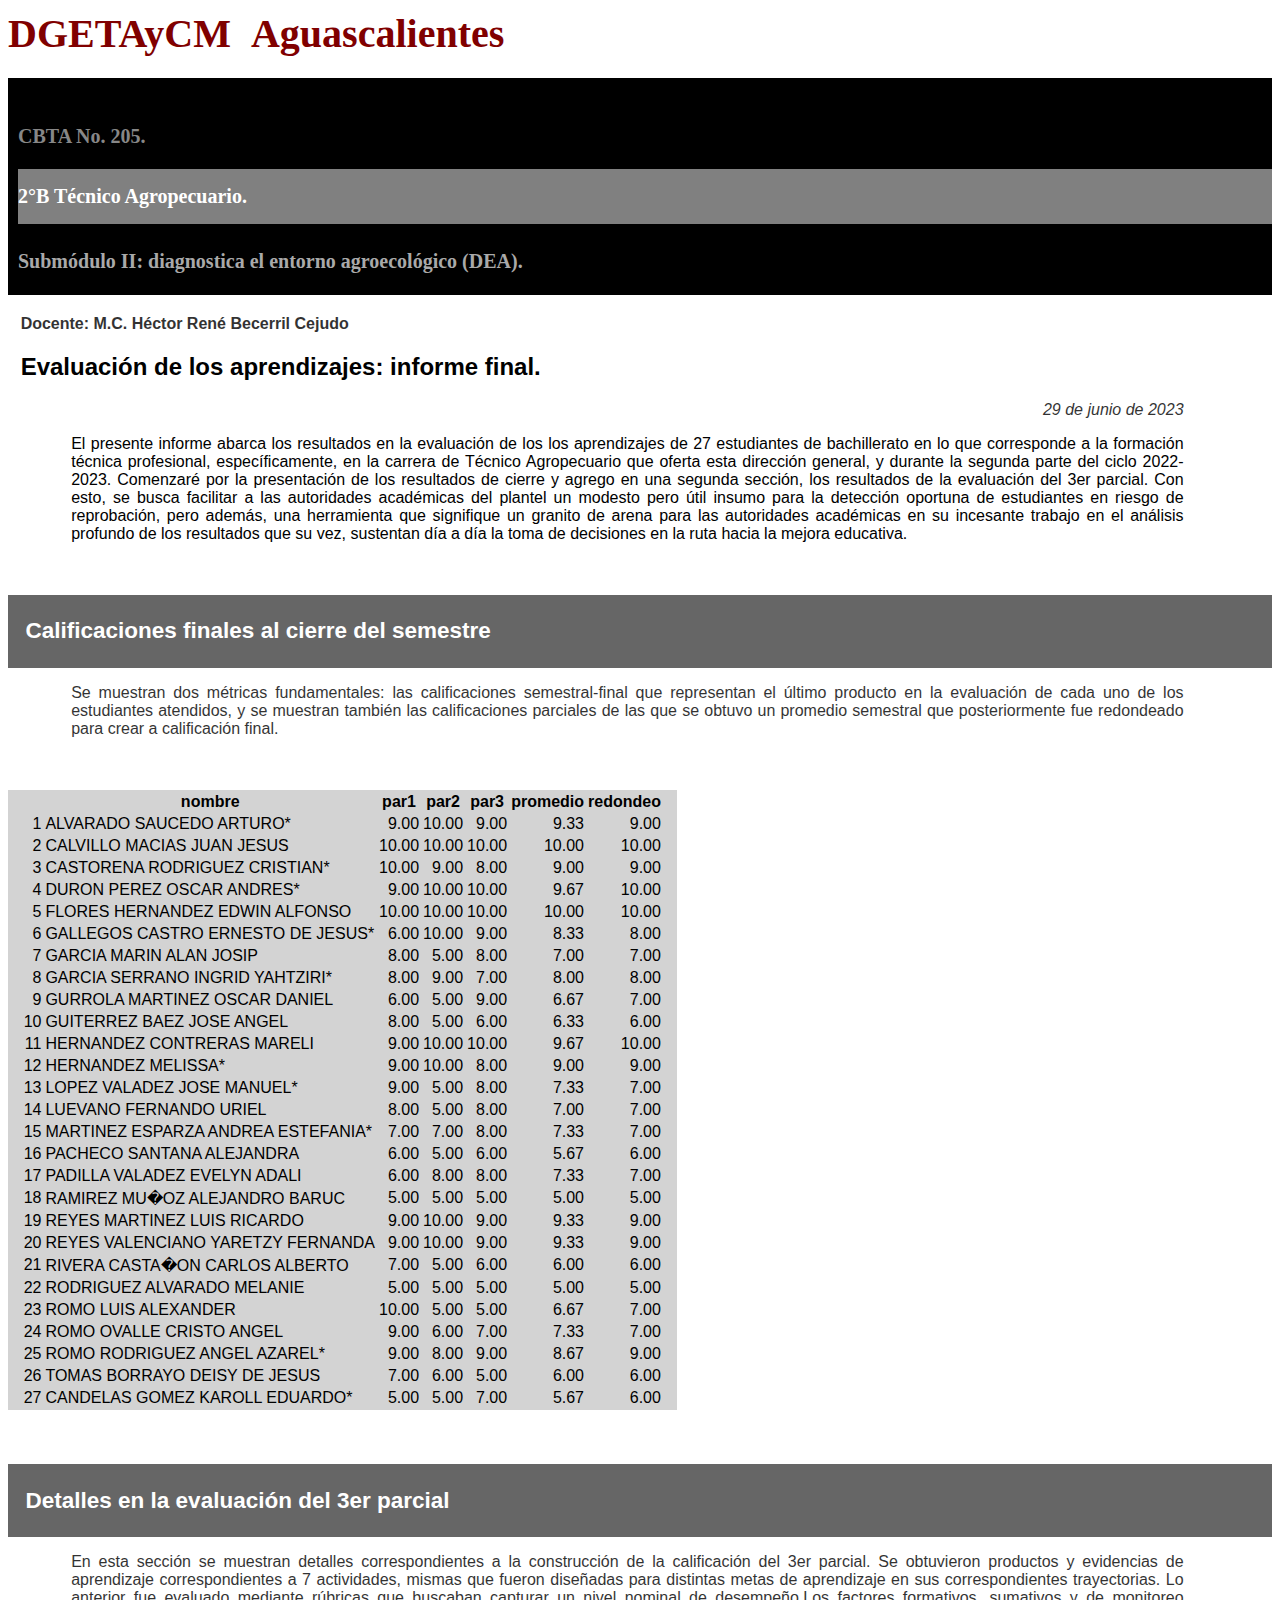
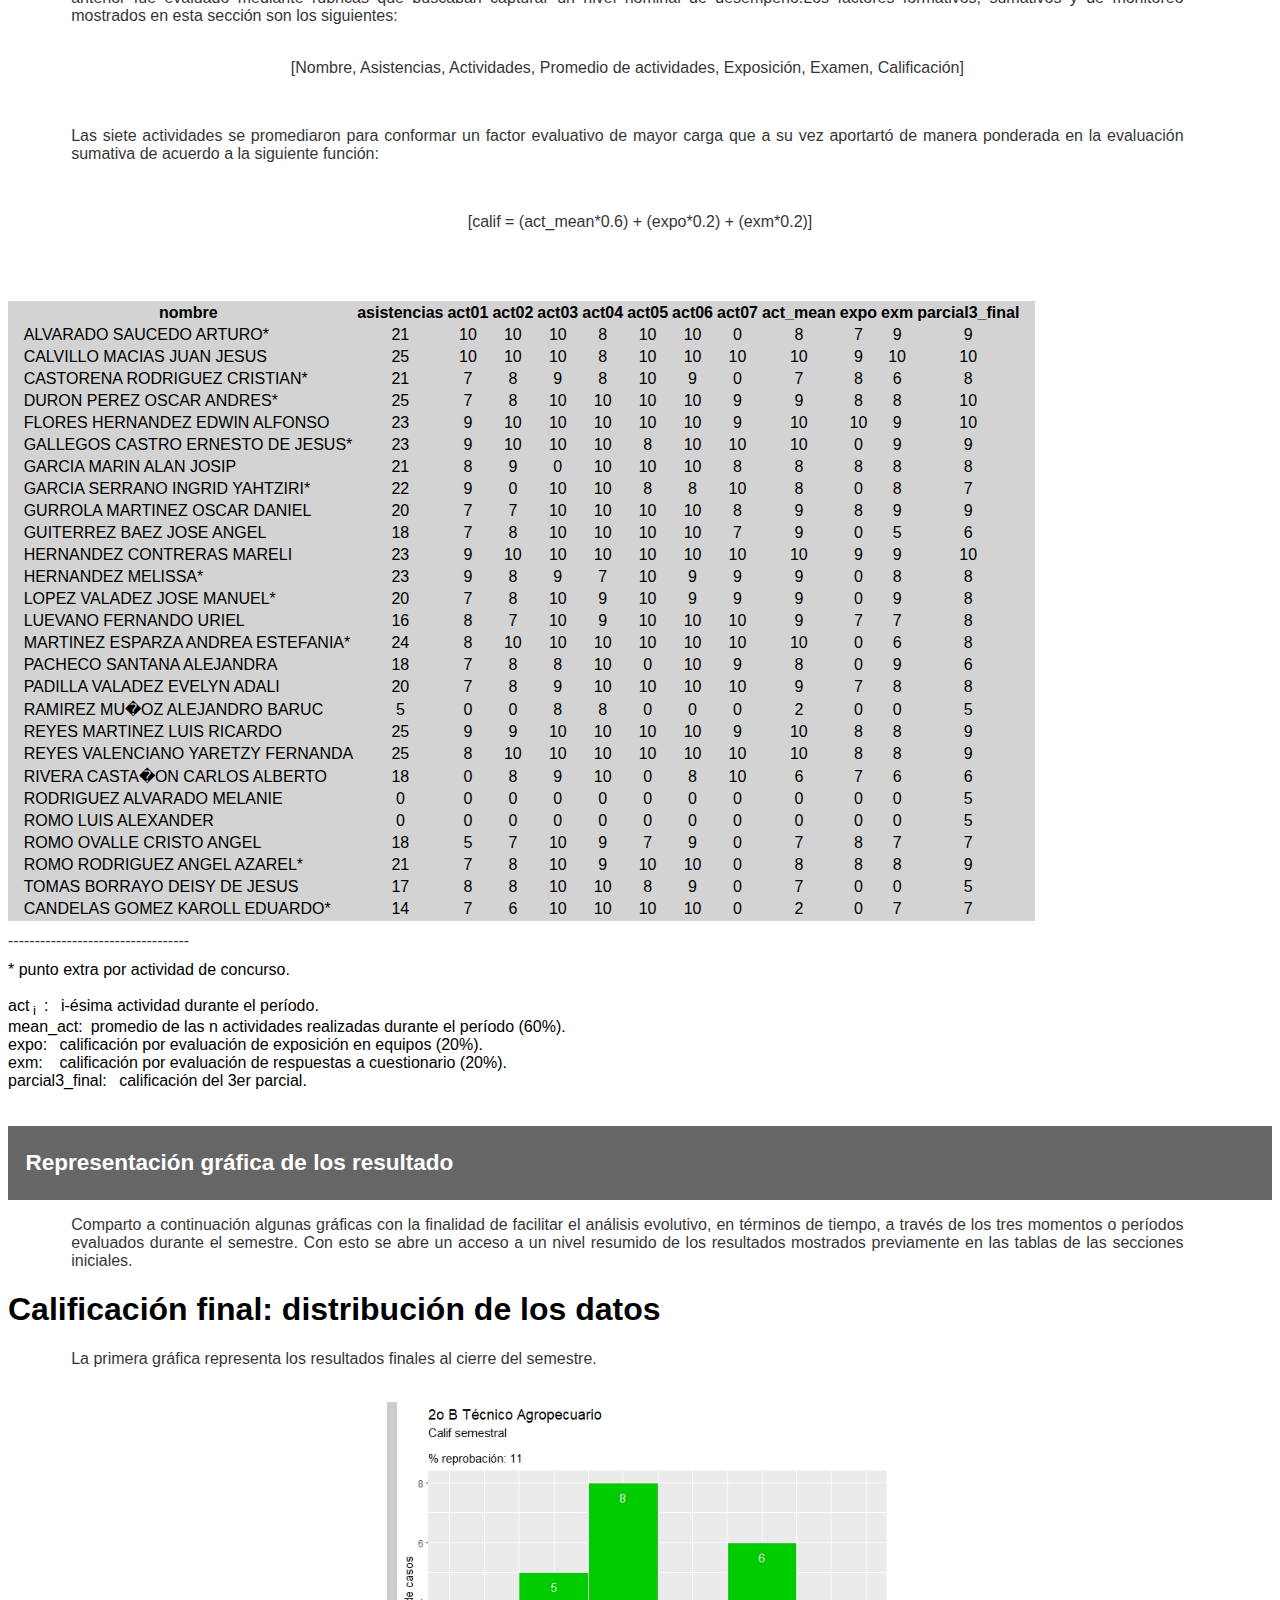
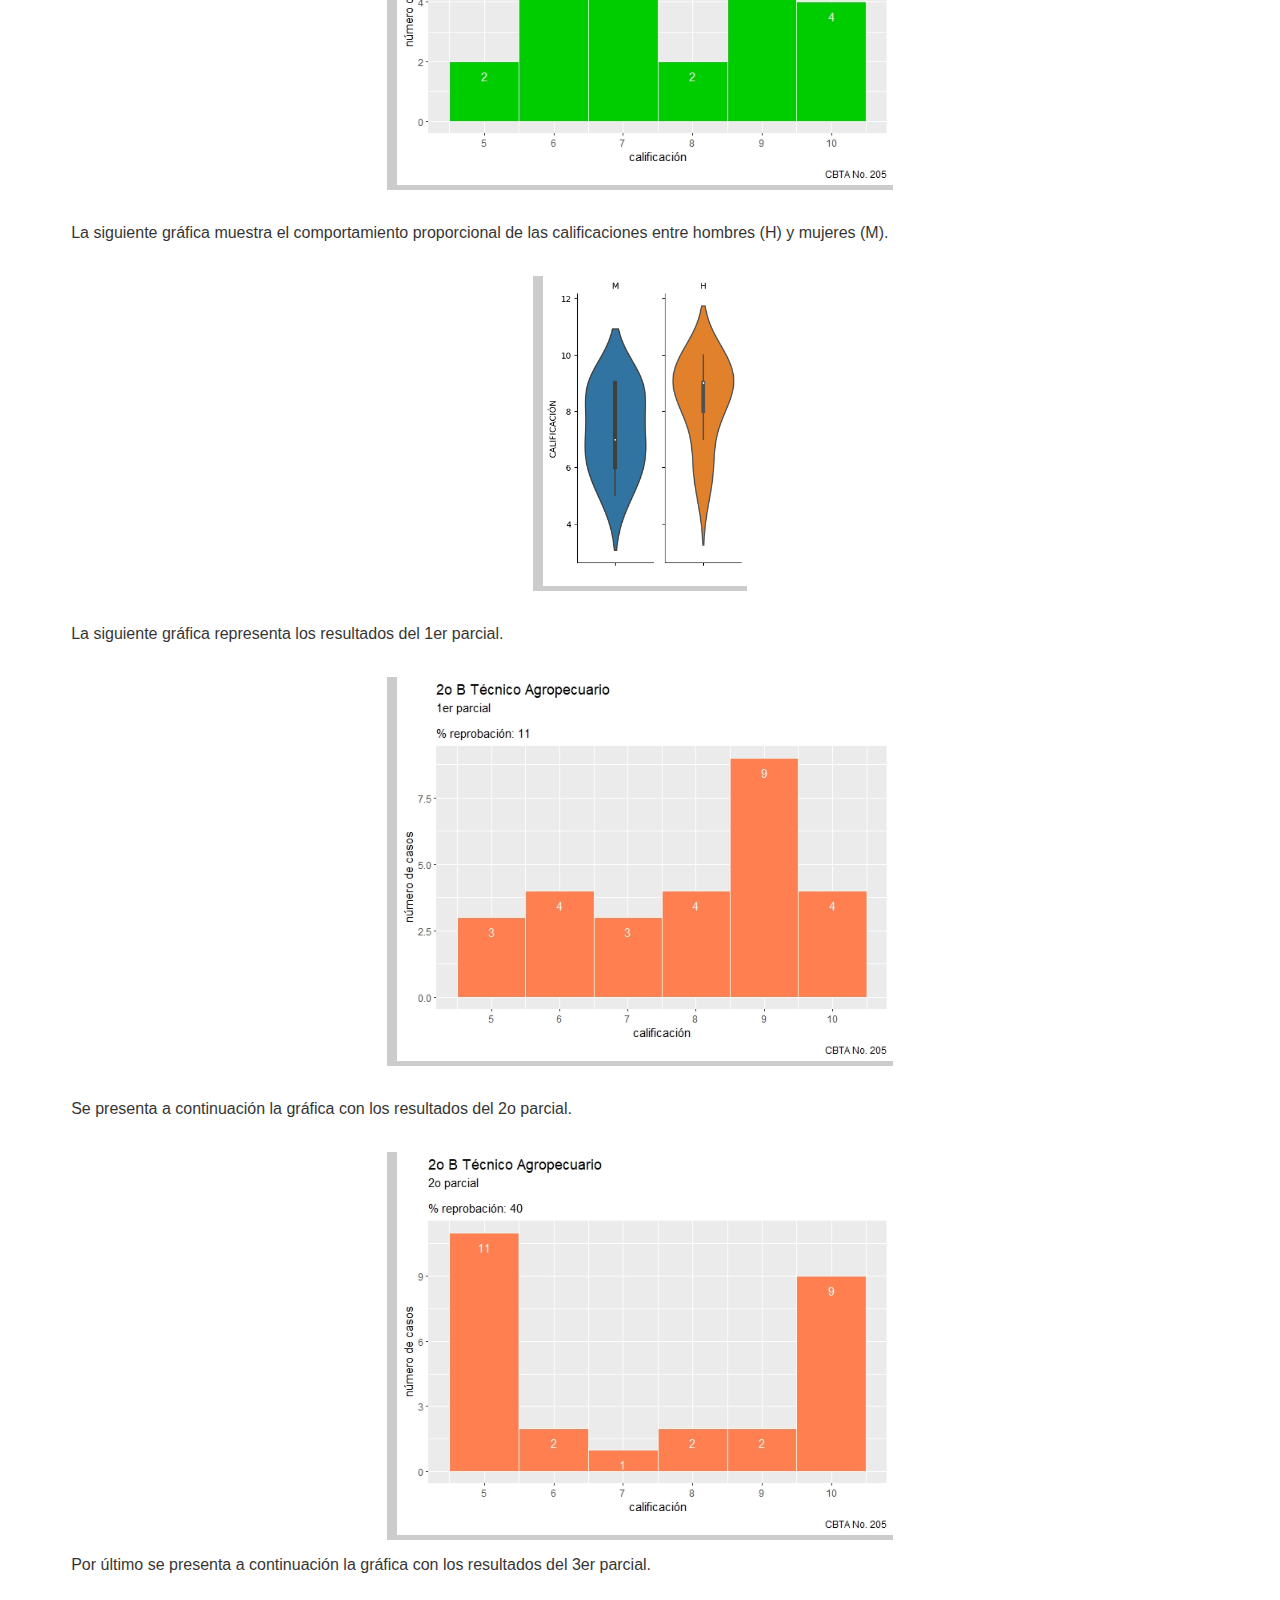
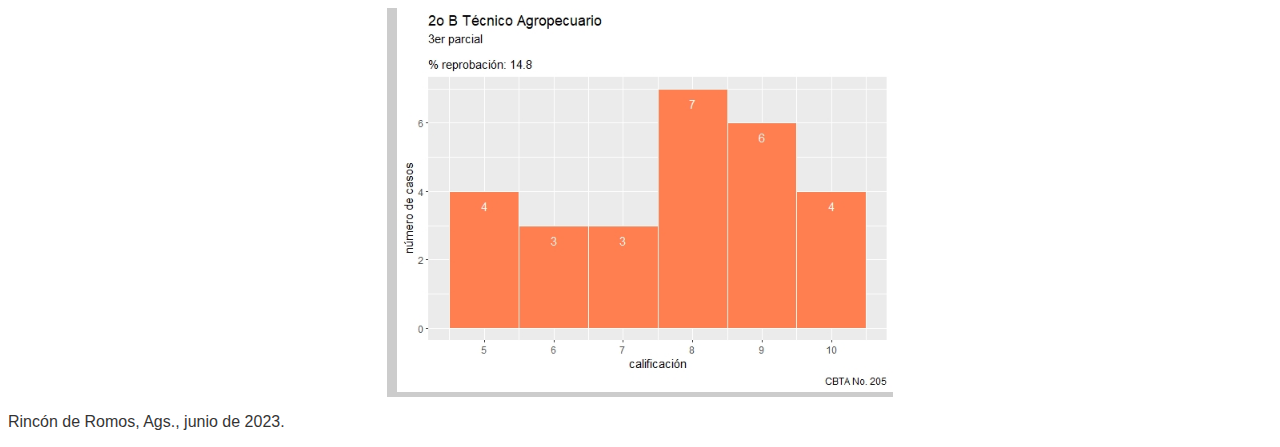
<file: docs/Reporte.htm>
<!DOCTYPE html>
<!-- saved from url=(0102)http://localhost:63342/page3_final/index.html?_ijt=e6k93rkfj2h0ekj3l8djtkfou&_ij_reload=RELOAD_ON_SAVE -->
<html lang="en"><head><meta http-equiv="Content-Type" content="text/html; charset=UTF-8">
    
    <title>Reporte</title>
    <meta name="cbta 205" content="evaluación final">
    <meta name="Author" content="Héctor René Becerril Cejudo">
    <meta name="keywords" content="educación, evaluación">
    <link rel="stylesheet" href="./Reporte_files/estilos.css">
    <title>Title</title>
</head>
<body>
    <h1>
        <div style="font-family:GMX;font-size:40px;color:maroon;line-height:25px;padding-bottom:10px;">
            DGETAyCM &nbsp;Aguascalientes
        </div>
    </h1>
    <h2>
        <div style="font-family:montserrat;font-size:20px;color:darkgrey;line-height:25px;padding-left:10px;
                    padding-bottom:1px;padding-top:1px;background-color:black;text-align:left">
             <p>CBTA No. 205.<br>
            </p><div style="color:white;background-color:grey;padding-top:15px;padding-bottom:15px;"> 2°B Técnico Agropecuario.
            </div>
        <br>
            Submódulo II: diagnostica el entorno agroecológico (DEA).<p></p>
        </div>
    </h2>
    <p style="padding-left:1%"><strong>Docente: M.C. Héctor René Becerril Cejudo</strong></p>

        <h2 style="padding-left:1%;padding-right:7%;">Evaluación de los aprendizajes: informe final.</h2>
    <p style="text-align:right; padding-right:7%"> <i>29 de junio de 2023</i> </p>
    <div style="padding-right:7%;padding-left:5%;text-align:justify;" <p="">El presente informe abarca los resultados en la evaluación de los los aprendizajes de 27 estudiantes
    de bachillerato en lo que corresponde a la formación técnica profesional, específicamente, en la carrera
    de Técnico Agropecuario que oferta esta dirección general, y durante la segunda parte del ciclo 2022-2023.
    Comenzaré por la presentación de los resultados de cierre y agrego en una segunda sección, los
    resultados de la evaluación del 3er parcial. Con esto, se busca facilitar a las autoridades académicas del
    plantel un modesto pero útil insumo para la detección oportuna de estudiantes en riesgo de reprobación, pero
    además, una herramienta que signifique un granito de arena para las autoridades académicas en su incesante
    trabajo en el análisis profundo de los resultados que su vez, sustentan día a día la toma de decisiones
    en la ruta hacia la mejora educativa.
    <p></p>
    <br>
    <br>
    </div>

<header>
  <h2 style="padding-left:1%;">Calificaciones finales al cierre del semestre</h2>
</header>
    <p style="text-align:justify;padding-right:7%;padding-left:5%;">
        Se muestran dos métricas fundamentales: las calificaciones semestral-final que representan el
        último producto en la evaluación de cada uno de los estudiantes atendidos, y se muestran también
        las calificaciones parciales de las que se obtuvo un promedio semestral que posteriormente fue
        redondeado para crear a calificación final.
    </p>
    <br>
    <br>
<section>
 

<table border="0" style="padding-left:1%;padding-right:1%;background-color:lightgrey;">


<tbody><tr> <th>  </th> <th> nombre </th> <th> par1 </th> <th> par2 </th> <th> par3 </th> <th> promedio </th> <th> redondeo </th>  </tr>
  <tr> <td align="right"> 1 </td> <td> ALVARADO SAUCEDO ARTURO* </td> <td align="right"> 9.00 </td> <td align="right"> 10.00 </td> <td align="right"> 9.00 </td> <td align="right"> 9.33 </td> <td align="right"> 9.00 </td> </tr>
  <tr> <td align="right"> 2 </td> <td> CALVILLO MACIAS JUAN JESUS </td> <td align="right"> 10.00 </td> <td align="right"> 10.00 </td> <td align="right"> 10.00 </td> <td align="right"> 10.00 </td> <td align="right"> 10.00 </td> </tr>
  <tr> <td align="right"> 3 </td> <td> CASTORENA RODRIGUEZ CRISTIAN* </td> <td align="right"> 10.00 </td> <td align="right"> 9.00 </td> <td align="right"> 8.00 </td> <td align="right"> 9.00 </td> <td align="right"> 9.00 </td> </tr>
  <tr> <td align="right"> 4 </td> <td> DURON PEREZ OSCAR ANDRES* </td> <td align="right"> 9.00 </td> <td align="right"> 10.00 </td> <td align="right"> 10.00 </td> <td align="right"> 9.67 </td> <td align="right"> 10.00 </td> </tr>
  <tr> <td align="right"> 5 </td> <td> FLORES HERNANDEZ EDWIN ALFONSO </td> <td align="right"> 10.00 </td> <td align="right"> 10.00 </td> <td align="right"> 10.00 </td> <td align="right"> 10.00 </td> <td align="right"> 10.00 </td> </tr>
  <tr> <td align="right"> 6 </td> <td> GALLEGOS CASTRO ERNESTO DE JESUS* </td> <td align="right"> 6.00 </td> <td align="right"> 10.00 </td> <td align="right"> 9.00 </td> <td align="right"> 8.33 </td> <td align="right"> 8.00 </td> </tr>
  <tr> <td align="right"> 7 </td> <td> GARCIA MARIN ALAN JOSIP </td> <td align="right"> 8.00 </td> <td align="right"> 5.00 </td> <td align="right"> 8.00 </td> <td align="right"> 7.00 </td> <td align="right"> 7.00 </td> </tr>
  <tr> <td align="right"> 8 </td> <td> GARCIA SERRANO INGRID YAHTZIRI* </td> <td align="right"> 8.00 </td> <td align="right"> 9.00 </td> <td align="right"> 7.00 </td> <td align="right"> 8.00 </td> <td align="right"> 8.00 </td> </tr>
  <tr> <td align="right"> 9 </td> <td> GURROLA MARTINEZ OSCAR DANIEL </td> <td align="right"> 6.00 </td> <td align="right"> 5.00 </td> <td align="right"> 9.00 </td> <td align="right"> 6.67 </td> <td align="right"> 7.00 </td> </tr>
  <tr> <td align="right"> 10 </td> <td> GUITERREZ BAEZ JOSE ANGEL </td> <td align="right"> 8.00 </td> <td align="right"> 5.00 </td> <td align="right"> 6.00 </td> <td align="right"> 6.33 </td> <td align="right"> 6.00 </td> </tr>
  <tr> <td align="right"> 11 </td> <td> HERNANDEZ CONTRERAS MARELI </td> <td align="right"> 9.00 </td> <td align="right"> 10.00 </td> <td align="right"> 10.00 </td> <td align="right"> 9.67 </td> <td align="right"> 10.00 </td> </tr>
  <tr> <td align="right"> 12 </td> <td> HERNANDEZ  MELISSA* </td> <td align="right"> 9.00 </td> <td align="right"> 10.00 </td> <td align="right"> 8.00 </td> <td align="right"> 9.00 </td> <td align="right"> 9.00 </td> </tr>
  <tr> <td align="right"> 13 </td> <td> LOPEZ VALADEZ JOSE MANUEL* </td> <td align="right"> 9.00 </td> <td align="right"> 5.00 </td> <td align="right"> 8.00 </td> <td align="right"> 7.33 </td> <td align="right"> 7.00 </td> </tr>
  <tr> <td align="right"> 14 </td> <td> LUEVANO  FERNANDO URIEL </td> <td align="right"> 8.00 </td> <td align="right"> 5.00 </td> <td align="right"> 8.00 </td> <td align="right"> 7.00 </td> <td align="right"> 7.00 </td> </tr>
  <tr> <td align="right"> 15 </td> <td> MARTINEZ ESPARZA ANDREA ESTEFANIA* </td> <td align="right"> 7.00 </td> <td align="right"> 7.00 </td> <td align="right"> 8.00 </td> <td align="right"> 7.33 </td> <td align="right"> 7.00 </td> </tr>
  <tr> <td align="right"> 16 </td> <td> PACHECO SANTANA ALEJANDRA </td> <td align="right"> 6.00 </td> <td align="right"> 5.00 </td> <td align="right"> 6.00 </td> <td align="right"> 5.67 </td> <td align="right"> 6.00 </td> </tr>
  <tr> <td align="right"> 17 </td> <td> PADILLA VALADEZ EVELYN ADALI </td> <td align="right"> 6.00 </td> <td align="right"> 8.00 </td> <td align="right"> 8.00 </td> <td align="right"> 7.33 </td> <td align="right"> 7.00 </td> </tr>
  <tr> <td align="right"> 18 </td> <td> RAMIREZ MU�OZ ALEJANDRO BARUC </td> <td align="right"> 5.00 </td> <td align="right"> 5.00 </td> <td align="right"> 5.00 </td> <td align="right"> 5.00 </td> <td align="right"> 5.00 </td> </tr>
  <tr> <td align="right"> 19 </td> <td> REYES MARTINEZ LUIS RICARDO </td> <td align="right"> 9.00 </td> <td align="right"> 10.00 </td> <td align="right"> 9.00 </td> <td align="right"> 9.33 </td> <td align="right"> 9.00 </td> </tr>
  <tr> <td align="right"> 20 </td> <td> REYES VALENCIANO YARETZY FERNANDA </td> <td align="right"> 9.00 </td> <td align="right"> 10.00 </td> <td align="right"> 9.00 </td> <td align="right"> 9.33 </td> <td align="right"> 9.00 </td> </tr>
  <tr> <td align="right"> 21 </td> <td> RIVERA CASTA�ON CARLOS ALBERTO </td> <td align="right"> 7.00 </td> <td align="right"> 5.00 </td> <td align="right"> 6.00 </td> <td align="right"> 6.00 </td> <td align="right"> 6.00 </td> </tr>
  <tr> <td align="right"> 22 </td> <td> RODRIGUEZ ALVARADO MELANIE </td> <td align="right"> 5.00 </td> <td align="right"> 5.00 </td> <td align="right"> 5.00 </td> <td align="right"> 5.00 </td> <td align="right"> 5.00 </td> </tr>
  <tr> <td align="right"> 23 </td> <td> ROMO  LUIS ALEXANDER </td> <td align="right"> 10.00 </td> <td align="right"> 5.00 </td> <td align="right"> 5.00 </td> <td align="right"> 6.67 </td> <td align="right"> 7.00 </td> </tr>
  <tr> <td align="right"> 24 </td> <td> ROMO OVALLE CRISTO ANGEL </td> <td align="right"> 9.00 </td> <td align="right"> 6.00 </td> <td align="right"> 7.00 </td> <td align="right"> 7.33 </td> <td align="right"> 7.00 </td> </tr>
  <tr> <td align="right"> 25 </td> <td> ROMO RODRIGUEZ ANGEL AZAREL* </td> <td align="right"> 9.00 </td> <td align="right"> 8.00 </td> <td align="right"> 9.00 </td> <td align="right"> 8.67 </td> <td align="right"> 9.00 </td> </tr>
  <tr> <td align="right"> 26 </td> <td> TOMAS BORRAYO DEISY DE JESUS </td> <td align="right"> 7.00 </td> <td align="right"> 6.00 </td> <td align="right"> 5.00 </td> <td align="right"> 6.00 </td> <td align="right"> 6.00 </td> </tr>
  <tr> <td align="right"> 27 </td> <td> CANDELAS GOMEZ KAROLL EDUARDO* </td> <td align="right"> 5.00 </td> <td align="right"> 5.00 </td> <td align="right"> 7.00 </td> <td align="right"> 5.67 </td> <td align="right"> 6.00 </td> </tr>
   </tbody></table>
      <br>


</section>
   <br><br>

    <header>
  <h2 style="padding-left:1%;">Detalles en la evaluación del 3er parcial</h2>
</header>
    <p style="text-align:justify; padding-right:7%;padding-left:5%;">En esta sección se muestran
        detalles correspondientes a la construcción de la calificación
        del 3er parcial. Se obtuvieron productos y evidencias de aprendizaje correspondientes a 7
        actividades, mismas que fueron diseñadas para distintas metas de aprendizaje en sus
        correspondientes trayectorias. Lo anterior fue evaluado mediante rúbricas que buscaban
        capturar un nivel nominal de desempeño.Los factores formativos, sumativos y de monitoreo mostrados
        en esta sección son los siguientes:</p>
      <p style="text-align:center;padding-right:7%;padding-left:5%;">
           <br>[Nombre, Asistencias, Actividades, Promedio de actividades, Exposición, Examen, Calificación]
      </p>
    <br>
    <p style="text-align:justify;padding-right:7%;padding-left:5%;">
        Las siete actividades se promediaron para conformar un factor evaluativo de mayor carga que
        a su vez aportartó de manera ponderada en la evaluación sumativa de acuerdo a la siguiente función:
    </p>
    <br>
    <p style="text-align:center;">
        [calif = (act_mean*0.6) + (expo*0.2) + (exm*0.2)]
    </p>
    <br>
    <br>
    <br>

    <section>
    <table border="0" style="padding-left:1%;padding-right:1%;background-color:lightgrey;">

  <caption style="text-align:left;caption-side:bottom;&quot;">
        <p style="line-height:0.5">----------------------------------</p>
        * punto extra por actividad de concurso.
  </caption>
          <caption style="text-align:left;caption-side:bottom;&quot;">
        <br>
        act<sub>&nbsp;i</sub> :  i-ésima actividad durante el período.<br>
              mean_act: promedio de las n actividades realizadas durante el período (60%).<br>
              expo:  calificación por evaluación de exposición en equipos (20%).<br>
              exm:  &nbsp;calificación por evaluación de respuestas a cuestionario (20%).<br>
              parcial3_final:  calificación del 3er parcial.
  </caption>

<tbody><tr> <th> nombre </th> <th> asistencias </th> <th> act01 </th> <th> act02 </th> <th> act03 </th> <th> act04 </th> <th> act05 </th> <th> act06 </th> <th> act07 </th> <th> act_mean </th> <th> expo </th> <th> exm </th> <th> parcial3_final </th>  </tr>
 <tr> <td> ALVARADO SAUCEDO ARTURO* </td> <td align="center"> 21 </td> <td align="center"> 10 </td> <td align="center"> 10 </td> <td align="center"> 10 </td> <td align="center"> 8 </td> <td align="center"> 10 </td> <td align="center"> 10 </td> <td align="center"> 0 </td> <td align="center"> 8 </td> <td align="center"> 7 </td> <td align="center"> 9 </td> <td align="center"> 9 </td> </tr>
   <tr> <td> CALVILLO MACIAS JUAN JESUS </td> <td align="center"> 25 </td> <td align="center"> 10 </td> <td align="center"> 10 </td> <td align="center"> 10 </td> <td align="center"> 8 </td> <td align="center"> 10 </td> <td align="center"> 10 </td> <td align="center"> 10 </td> <td align="center"> 10 </td> <td align="center"> 9 </td> <td align="center"> 10 </td> <td align="center"> 10 </td> </tr>
  <tr> <td> CASTORENA RODRIGUEZ CRISTIAN* </td> <td align="center"> 21 </td> <td align="center"> 7 </td> <td align="center"> 8 </td> <td align="center"> 9 </td> <td align="center"> 8 </td> <td align="center"> 10 </td> <td align="center"> 9 </td> <td align="center"> 0 </td> <td align="center"> 7 </td> <td align="center"> 8 </td> <td align="center"> 6 </td> <td align="center"> 8 </td> </tr>
  <tr> <td> DURON PEREZ OSCAR ANDRES* </td> <td align="center"> 25 </td> <td align="center"> 7 </td> <td align="center"> 8 </td> <td align="center"> 10 </td> <td align="center"> 10 </td> <td align="center"> 10 </td> <td align="center"> 10 </td> <td align="center"> 9 </td> <td align="center"> 9 </td> <td align="center"> 8 </td> <td align="center"> 8 </td> <td align="center"> 10 </td> </tr>
  <tr> <td> FLORES HERNANDEZ EDWIN ALFONSO </td> <td align="center"> 23 </td> <td align="center"> 9 </td> <td align="center"> 10 </td> <td align="center"> 10 </td> <td align="center"> 10 </td> <td align="center"> 10 </td> <td align="center"> 10 </td> <td align="center"> 9 </td> <td align="center"> 10 </td> <td align="center"> 10 </td> <td align="center"> 9 </td> <td align="center"> 10 </td> </tr>
  <tr> <td> GALLEGOS CASTRO ERNESTO DE JESUS* </td> <td align="center"> 23 </td> <td align="center"> 9 </td> <td align="center"> 10 </td> <td align="center"> 10 </td> <td align="center"> 10 </td> <td align="center"> 8 </td> <td align="center"> 10 </td> <td align="center"> 10 </td> <td align="center"> 10 </td> <td align="center"> 0 </td> <td align="center"> 9 </td> <td align="center"> 9 </td> </tr>
  <tr> <td> GARCIA MARIN ALAN JOSIP </td> <td align="center"> 21 </td> <td align="center"> 8 </td> <td align="center"> 9 </td> <td align="center"> 0 </td> <td align="center"> 10 </td> <td align="center"> 10 </td> <td align="center"> 10 </td> <td align="center"> 8 </td> <td align="center"> 8 </td> <td align="center"> 8 </td> <td align="center"> 8 </td> <td align="center"> 8 </td> </tr>
  <tr> <td> GARCIA SERRANO INGRID YAHTZIRI* </td> <td align="center"> 22 </td> <td align="center"> 9 </td> <td align="center"> 0 </td> <td align="center"> 10 </td> <td align="center"> 10 </td> <td align="center"> 8 </td> <td align="center"> 8 </td> <td align="center"> 10 </td> <td align="center"> 8 </td> <td align="center"> 0 </td> <td align="center"> 8 </td> <td align="center"> 7 </td> </tr>
  <tr> <td> GURROLA MARTINEZ OSCAR DANIEL </td> <td align="center"> 20 </td> <td align="center"> 7 </td> <td align="center"> 7 </td> <td align="center"> 10 </td> <td align="center"> 10 </td> <td align="center"> 10 </td> <td align="center"> 10 </td> <td align="center"> 8 </td> <td align="center"> 9 </td> <td align="center"> 8 </td> <td align="center"> 9 </td> <td align="center"> 9 </td> </tr>
  <tr> <td> GUITERREZ BAEZ JOSE ANGEL </td> <td align="center"> 18 </td> <td align="center"> 7 </td> <td align="center"> 8 </td> <td align="center"> 10 </td> <td align="center"> 10 </td> <td align="center"> 10 </td> <td align="center"> 10 </td> <td align="center"> 7 </td> <td align="center"> 9 </td> <td align="center"> 0 </td> <td align="center"> 5 </td> <td align="center"> 6 </td> </tr>
  <tr> <td> HERNANDEZ CONTRERAS MARELI </td> <td align="center"> 23 </td> <td align="center"> 9 </td> <td align="center"> 10 </td> <td align="center"> 10 </td> <td align="center"> 10 </td> <td align="center"> 10 </td> <td align="center"> 10 </td> <td align="center"> 10 </td> <td align="center"> 10 </td> <td align="center"> 9 </td> <td align="center"> 9 </td> <td align="center"> 10 </td> </tr>
  <tr> <td> HERNANDEZ  MELISSA* </td> <td align="center"> 23 </td> <td align="center"> 9 </td> <td align="center"> 8 </td> <td align="center"> 9 </td> <td align="center"> 7 </td> <td align="center"> 10 </td> <td align="center"> 9 </td> <td align="center"> 9 </td> <td align="center"> 9 </td> <td align="center"> 0 </td> <td align="center"> 8 </td> <td align="center"> 8 </td> </tr>
  <tr> <td> LOPEZ VALADEZ JOSE MANUEL* </td> <td align="center"> 20 </td> <td align="center"> 7 </td> <td align="center"> 8 </td> <td align="center"> 10 </td> <td align="center"> 9 </td> <td align="center"> 10 </td> <td align="center"> 9 </td> <td align="center"> 9 </td> <td align="center"> 9 </td> <td align="center"> 0 </td> <td align="center"> 9 </td> <td align="center"> 8 </td> </tr>
  <tr> <td> LUEVANO  FERNANDO URIEL </td> <td align="center"> 16 </td> <td align="center"> 8 </td> <td align="center"> 7 </td> <td align="center"> 10 </td> <td align="center"> 9 </td> <td align="center"> 10 </td> <td align="center"> 10 </td> <td align="center"> 10 </td> <td align="center"> 9 </td> <td align="center"> 7 </td> <td align="center"> 7 </td> <td align="center"> 8 </td> </tr>
  <tr> <td> MARTINEZ ESPARZA ANDREA ESTEFANIA* </td> <td align="center"> 24 </td> <td align="center"> 8 </td> <td align="center"> 10 </td> <td align="center"> 10 </td> <td align="center"> 10 </td> <td align="center"> 10 </td> <td align="center"> 10 </td> <td align="center"> 10 </td> <td align="center"> 10 </td> <td align="center"> 0 </td> <td align="center"> 6 </td> <td align="center"> 8 </td> </tr>
  <tr> <td> PACHECO SANTANA ALEJANDRA </td> <td align="center"> 18 </td> <td align="center"> 7 </td> <td align="center"> 8 </td> <td align="center"> 8 </td> <td align="center"> 10 </td> <td align="center"> 0 </td> <td align="center"> 10 </td> <td align="center"> 9 </td> <td align="center"> 8 </td> <td align="center"> 0 </td> <td align="center"> 9 </td> <td align="center"> 6 </td> </tr>
  <tr> <td> PADILLA VALADEZ EVELYN ADALI </td> <td align="center"> 20 </td> <td align="center"> 7 </td> <td align="center"> 8 </td> <td align="center"> 9 </td> <td align="center"> 10 </td> <td align="center"> 10 </td> <td align="center"> 10 </td> <td align="center"> 10 </td> <td align="center"> 9 </td> <td align="center"> 7 </td> <td align="center"> 8 </td> <td align="center"> 8 </td> </tr>
  <tr> <td> RAMIREZ MU�OZ ALEJANDRO BARUC </td> <td align="center"> 5 </td> <td align="center"> 0 </td> <td align="center"> 0 </td> <td align="center"> 8 </td> <td align="center"> 8 </td> <td align="center"> 0 </td> <td align="center"> 0 </td> <td align="center"> 0 </td> <td align="center"> 2 </td> <td align="center"> 0 </td> <td align="center"> 0 </td> <td align="center"> 5 </td> </tr>
  <tr> <td> REYES MARTINEZ LUIS RICARDO </td> <td align="center"> 25 </td> <td align="center"> 9 </td> <td align="center"> 9 </td> <td align="center"> 10 </td> <td align="center"> 10 </td> <td align="center"> 10 </td> <td align="center"> 10 </td> <td align="center"> 9 </td> <td align="center"> 10 </td> <td align="center"> 8 </td> <td align="center"> 8 </td> <td align="center"> 9 </td> </tr>
  <tr> <td> REYES VALENCIANO YARETZY FERNANDA </td> <td align="center"> 25 </td> <td align="center"> 8 </td> <td align="center"> 10 </td> <td align="center"> 10 </td> <td align="center"> 10 </td> <td align="center"> 10 </td> <td align="center"> 10 </td> <td align="center"> 10 </td> <td align="center"> 10 </td> <td align="center"> 8 </td> <td align="center"> 8 </td> <td align="center"> 9 </td> </tr>
  <tr> <td> RIVERA CASTA�ON CARLOS ALBERTO </td> <td align="center"> 18 </td> <td align="center"> 0 </td> <td align="center"> 8 </td> <td align="center"> 9 </td> <td align="center"> 10 </td> <td align="center"> 0 </td> <td align="center"> 8 </td> <td align="center"> 10 </td> <td align="center"> 6 </td> <td align="center"> 7 </td> <td align="center"> 6 </td> <td align="center"> 6 </td> </tr>
  <tr> <td> RODRIGUEZ ALVARADO MELANIE </td> <td align="center"> 0 </td> <td align="center"> 0 </td> <td align="center"> 0 </td> <td align="center"> 0 </td> <td align="center"> 0 </td> <td align="center"> 0 </td> <td align="center"> 0 </td> <td align="center"> 0 </td> <td align="center"> 0 </td> <td align="center"> 0 </td> <td align="center"> 0 </td> <td align="center"> 5 </td> </tr>
  <tr> <td> ROMO  LUIS ALEXANDER </td> <td align="center"> 0 </td> <td align="center"> 0 </td> <td align="center"> 0 </td> <td align="center"> 0 </td> <td align="center"> 0 </td> <td align="center"> 0 </td> <td align="center"> 0 </td> <td align="center"> 0 </td> <td align="center"> 0 </td> <td align="center"> 0 </td> <td align="center"> 0 </td> <td align="center"> 5 </td> </tr>
  <tr> <td> ROMO OVALLE CRISTO ANGEL </td> <td align="center"> 18 </td> <td align="center"> 5 </td> <td align="center"> 7 </td> <td align="center"> 10 </td> <td align="center"> 9 </td> <td align="center"> 7 </td> <td align="center"> 9 </td> <td align="center"> 0 </td> <td align="center"> 7 </td> <td align="center"> 8 </td> <td align="center"> 7 </td> <td align="center"> 7 </td> </tr>
  <tr> <td> ROMO RODRIGUEZ ANGEL AZAREL* </td> <td align="center"> 21 </td> <td align="center"> 7 </td> <td align="center"> 8 </td> <td align="center"> 10 </td> <td align="center"> 9 </td> <td align="center"> 10 </td> <td align="center"> 10 </td> <td align="center"> 0 </td> <td align="center"> 8 </td> <td align="center"> 8 </td> <td align="center"> 8 </td> <td align="center"> 9 </td> </tr>
  <tr> <td> TOMAS BORRAYO DEISY DE JESUS </td> <td align="center"> 17 </td> <td align="center"> 8 </td> <td align="center"> 8 </td> <td align="center"> 10 </td> <td align="center"> 10 </td> <td align="center"> 8 </td> <td align="center"> 9 </td> <td align="center"> 0 </td> <td align="center"> 7 </td> <td align="center"> 0 </td> <td align="center"> 0 </td> <td align="center"> 5 </td> </tr>
  <tr> <td> CANDELAS GOMEZ KAROLL EDUARDO* </td> <td align="center"> 14 </td> <td align="center"> 7 </td> <td align="center"> 6 </td> <td align="center"> 10 </td> <td align="center"> 10 </td> <td align="center"> 10 </td> <td align="center"> 10 </td> <td align="center"> 0 </td> <td align="center"> 2 </td> <td align="center"> 0 </td> <td align="center"> 7 </td> <td align="center"> 7 </td> </tr>
  </tbody></table>

</section>

    <br>
    <br>

     <header>
  <h2 style="padding-left:1%;">Representación gráfica de los resultado</h2>
    </header>
    <p style="text-align:justify; padding-right:7%;padding-left:5%;">
        Comparto a continuación algunas gráficas con la finalidad de
        facilitar el análisis evolutivo, en términos de tiempo, a través
        de los tres momentos o períodos evaluados durante el semestre. Con
        esto se abre un acceso a un nivel resumido de los resultados mostrados
        previamente en las tablas de las secciones iniciales.
    </p>
    <h1>Calificación final: distribución de los datos</h1>
    <p style="text-align:justify; padding-right:7%;padding-left:5%;">
    La primera gráfica representa los resultados finales al cierre del semestre.
    </p>
    <br>
    
    <img src="./Reporte_files/histog.jpeg" class="center" style="max-width:40%;height:auto;float:center">
        <br>
        <p style="text-align:justify; padding-right:7%;padding-left:5%;">
            La siguiente gráfica muestra el comportamiento proporcional de las calificaciones entre
    hombres (H) y mujeres (M).
        </p>
    <br>
    
    <img src="./Reporte_files/sex.jpeg" class="center" style="max-width:17%;height:auto;float:center">
    <br>
    <p style="text-align:justify;
     padding-right:7%;padding-left:5%;">
    La siguiente gráfica representa los resultados del 1er parcial.
    </p>
    <br>
    
    <img src="./Reporte_files/histog1.jpeg" class="center" style="max-width:40%;height:auto;float:center">
            <br>
    <p style="text-align:justify; padding-right:7%;padding-left:5%;">
    Se presenta a continuación la gráfica con los resultados del 2o parcial.
    </p>
    <br>
    
    <img src="./Reporte_files/histog2.jpeg" class="center" style="max-width:40%;height:auto;float:center">
        <p style="text-align:justify; padding-right:7%;padding-left:5%;">
    Por último se presenta a continuación la gráfica con los resultados del 3er parcial.
    </p>
    <br>
    
    <img src="./Reporte_files/histog3.jpeg" class="center" style="max-width:40%;height:auto;float:center">

<footer>
  <p>Rincón de Romos, Ags., junio de 2023.</p>
</footer>




<script>
(function() {
  var ws = new WebSocket('ws://' + window.location.host + '/jb-server-page?reloadServiceClientId=43');
  ws.onmessage = function (msg) {
      if (msg.data === 'reload') {
          window.location.reload();
      }
      if (msg.data.startsWith('update-css ')) {
          var messageId = msg.data.substring(11);
          var links = document.getElementsByTagName('link');
          for (var i = 0; i < links.length; i++) {
              var link = links[i];
              if (link.rel !== 'stylesheet') continue;
              var clonedLink = link.cloneNode(true);
              var newHref = link.href.replace(/(&|\?)jbUpdateLinksId=\d+/, "$1jbUpdateLinksId=" + messageId);
              if (newHref !== link.href) {
                clonedLink.href = newHref;
              }
              else {
                var indexOfQuest = newHref.indexOf('?');
                if (indexOfQuest >= 0) {
                  // to support ?foo#hash 
                  clonedLink.href = newHref.substring(0, indexOfQuest + 1) + 'jbUpdateLinksId=' + messageId + '&' + 
                                    newHref.substring(indexOfQuest + 1);
                }
                else {
                  clonedLink.href += '?' + 'jbUpdateLinksId=' + messageId;
                }
              }
              link.replaceWith(clonedLink);
          }
      }
  };
})();
</script></body></html>
</file>
<file: docs/Reporte_files/estilos.css>
* {
  box-sizing: border-box;
}

body {
  font-family: montserrat, Tahoma, sans-serif;
}

/* Style the header */
header {
  background-color: #666;
  padding: 5px;
  text-align: left;
  font-size: 15px;
  color: white;
}

.center {
  display: block;
  margin-left: auto;
  margin-right: auto;
  width: 50%;
}

.left {
  float: left;
  width: 320px;
  background: #ccc;
  padding-right: 20px;
  padding-left:10%;
}

p {
  opacity: 0.8;
}
/* Create two columns/boxes that floats next to each other */
img {
  align: center;
  width: 30%;
  background: #ccc;
  height: auto;
  padding-left: 0px;
  padding-bottom:0px;
}

img {
  float: center;
  width: 30%;
  background: #ccc;
  padding-left: 10px;
  padding-bottom:5px;
/* Style the list inside the menu */
nav ul {
  list-style-type: none;
  padding: 0;
}

article {
  padding-right: 10%;
  padding.left:5%;
  text-align: justify;
  float: left;
  width: 70%;
  background-color: #f1f1f1;
  height: 300px; /* only for demonstration, should be removed */
}

/* Clear floats after the columns */
section::after {
  content: "";
  display: table;
  clear: both;
}

/* Style the footer */
footer {
  background-color: #777;
  padding: 10px;
  text-align: center;
  color: white;
}

/* Responsive layout - makes the two columns/boxes stack on top of each other instead of next to each other, on small screens */
@media (max-width: 600px) {
  nav, article {
    width: 100%;
    height: auto;
  }
}
</file>
